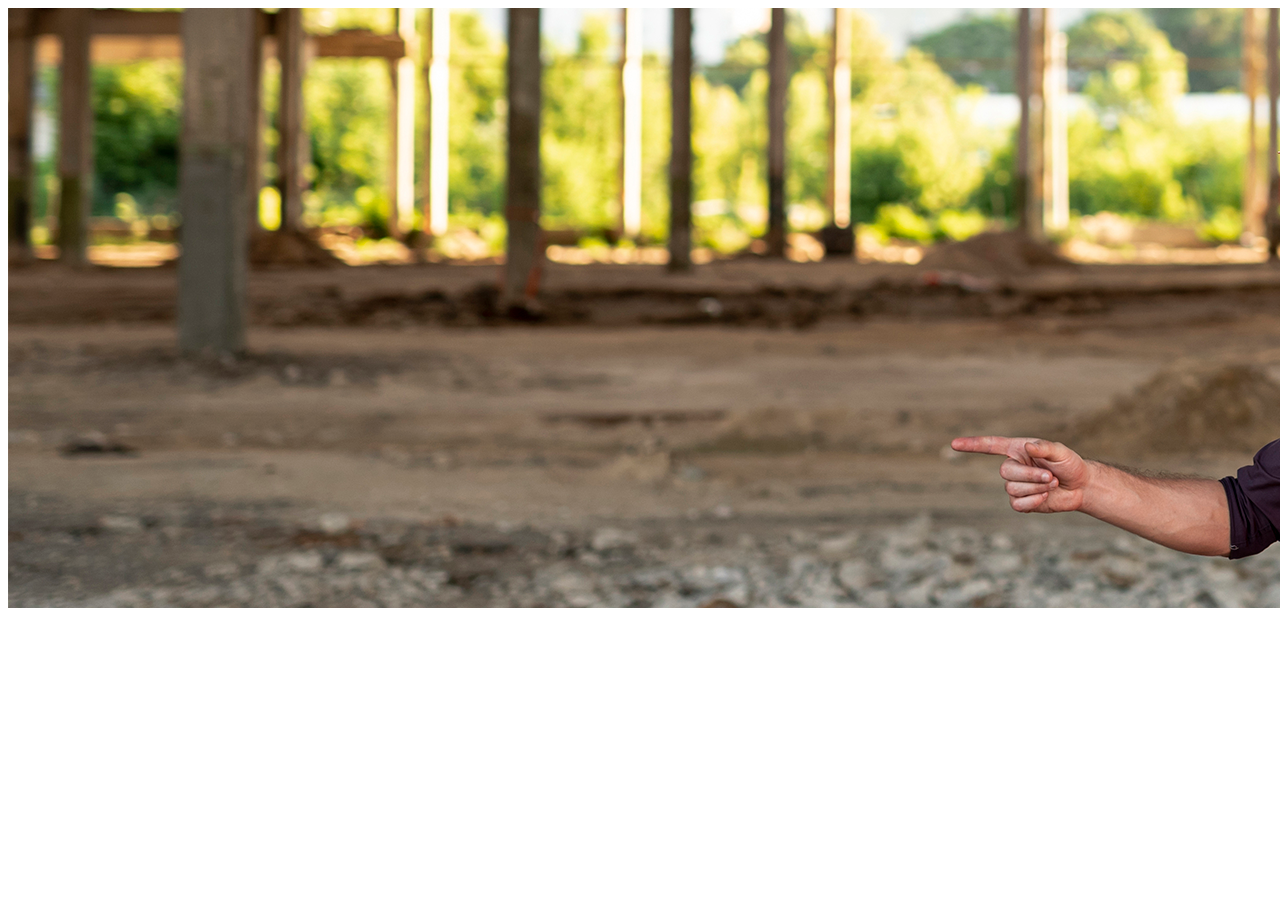
<file: intro.html>
<!DOCTYPE html>
<html lang="en">
<head>
    <meta charset="UTF-8">
    <meta name="viewport" content="width=device-width, initial-scale=1.0">
    <title>Introdução ao Javascript</title>
</head>
<body>
    <main id="app">
    </main>
    <header>
        <section>
            <div class="hero-banner">
                <img src="img/hero.png" alt="Imagem hero" 
                class="hero-banner">
            </div>
           </section>
    </header>
    <script src="js/navbar.js" defer></script>
    <script src="js/app.js" defer></script>
</body>
</html>
</file>
